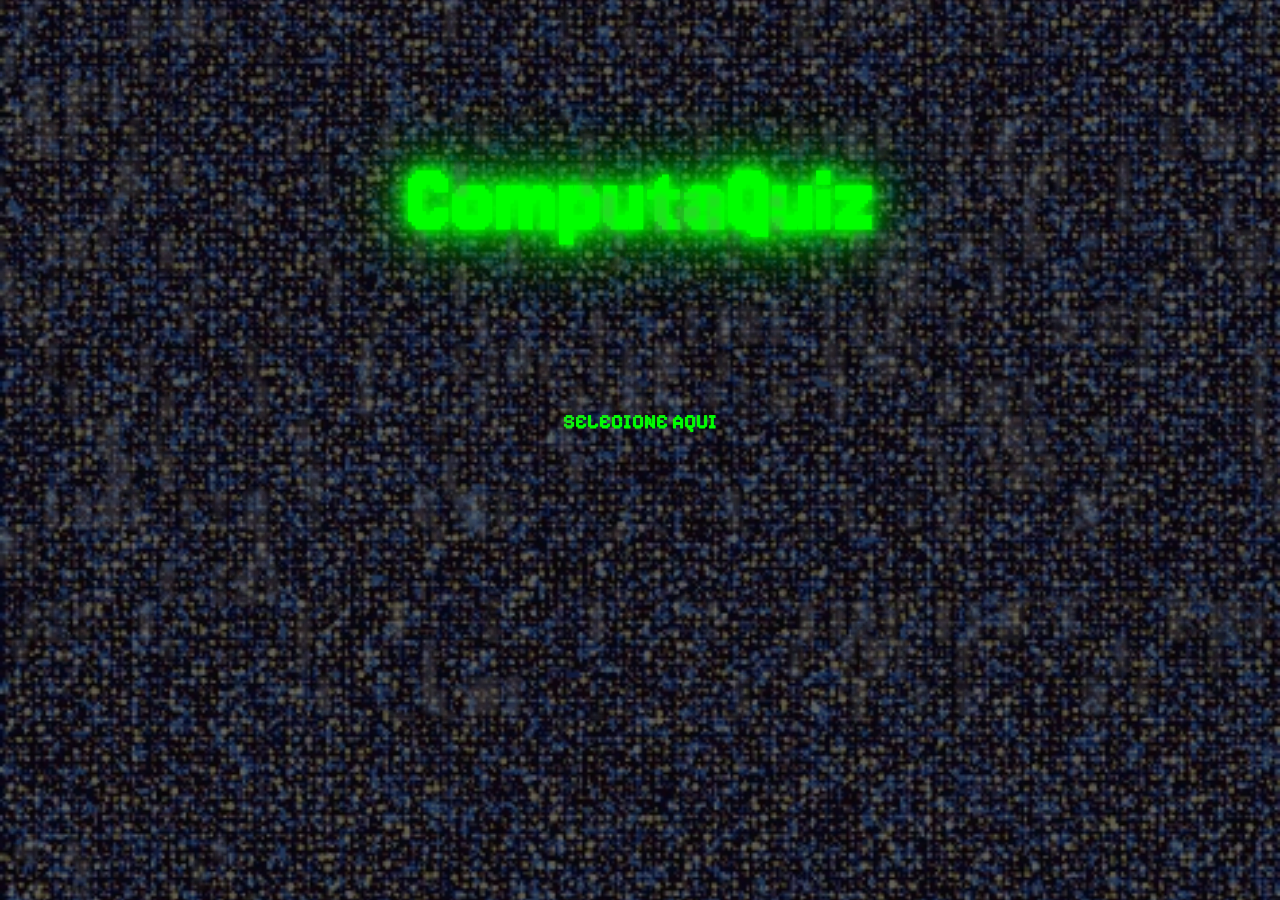
<file: index.html>
<!DOCTYPE html>
<html lang="en">
    <head>
        <meta charset='utf-8'>
        <meta http-equiv='X-UA-Compatible'>
        <meta name='viewport' content='width=device-width, initial-scale=1'>
        <link rel="preconnect" href="https://fonts.googleapis.com">
        <link rel="preconnect" href="https://fonts.gstatic.com" crossorigin>
        <link href="https://fonts.googleapis.com/css2?family=Pixelify+Sans:wght@400..700&display=swap" rel="stylesheet">
        <link rel="preconnect" href="https://fonts.googleapis.com">
        <link rel="preconnect" href="https://fonts.gstatic.com" crossorigin>
        <link href="https://fonts.googleapis.com/css2?family=Jersey+15&family=Workbench&display=swap" rel="stylesheet">
    
        <title>ComputaQuiz</title>
        <link rel="icon" href="./imagens/desktop.png" type="imagens/png">
    
        <link rel="stylesheet" type="text/css" media='screen' href="./css/index.css">
        <script src="./js/index.js" defer ></script>
    </head>
<body>
    <div class="textureBox"></div>
     <div class="container">
        <img src="imagens/balao1.png" class="balao1" id="imagem1">
        <img src="imagens/balao2.png" class="balao2" id="imagem2">
        <img src="imagens/balao5.png" class="balao3" id="imagem3">
        <img src="imagens/balao4.png" class="balao4" id="imagem4">
        <img src="imagens/balao5.png" class="balao5" id="imagem5">
    </div>
    <h1 tabindex="0">ComputaQuiz</h1>
    <h2 tabindex="0" id="h2"></h2>

</body>
</html>
</file>
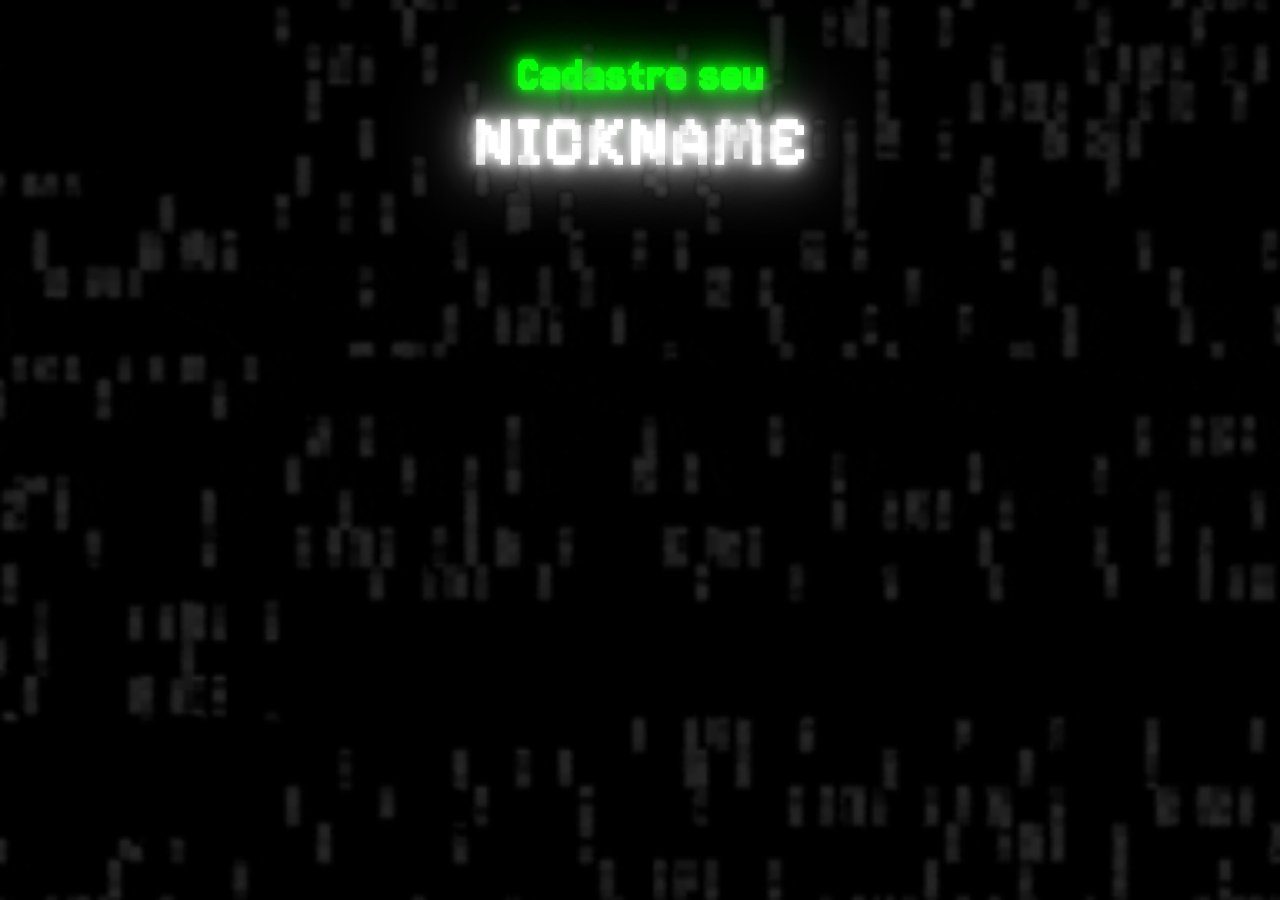
<file: cadastro.html>
<!DOCTYPE html>
<html lang="en">
    <head>
        <meta charset='utf-8'>
        <meta http-equiv='X-UA-Compatible'>
        <meta name='viewport' content='width=device-width, initial-scale=1'>
        <link rel="preconnect" href="https://fonts.googleapis.com">
        <link rel="preconnect" href="https://fonts.gstatic.com" crossorigin>
        <link href="https://fonts.googleapis.com/css2?family=Pixelify+Sans:wght@400..700&display=swap" rel="stylesheet">
        <link rel="preconnect" href="https://fonts.googleapis.com">
        <link rel="preconnect" href="https://fonts.gstatic.com" crossorigin>
        <link href="https://fonts.googleapis.com/css2?family=Jersey+15&family=Workbench&display=swap" rel="stylesheet">
    
        <title>ComputaQuiz</title>
        <link rel="icon" href="./imagens/desktop.png" type="imagens/png">
    
        <link rel="stylesheet" type="text/css" media='screen' href="./css/cadastro.css">
        <script src="./js/cadastro.js" defer ></script>
    </head>
<body>
    <div class="textureBox"></div>
    <h1 tabindex="0">Cadastre seu</h1>
    <h2 tabindex="0">NICKNAME</h2>
    <div class="boxNickname">ets</div>
    <form class="boxNickname" id="cadastroForm" action="./index.html" method="post">
      
    </form>



</body>
</html>
</file>
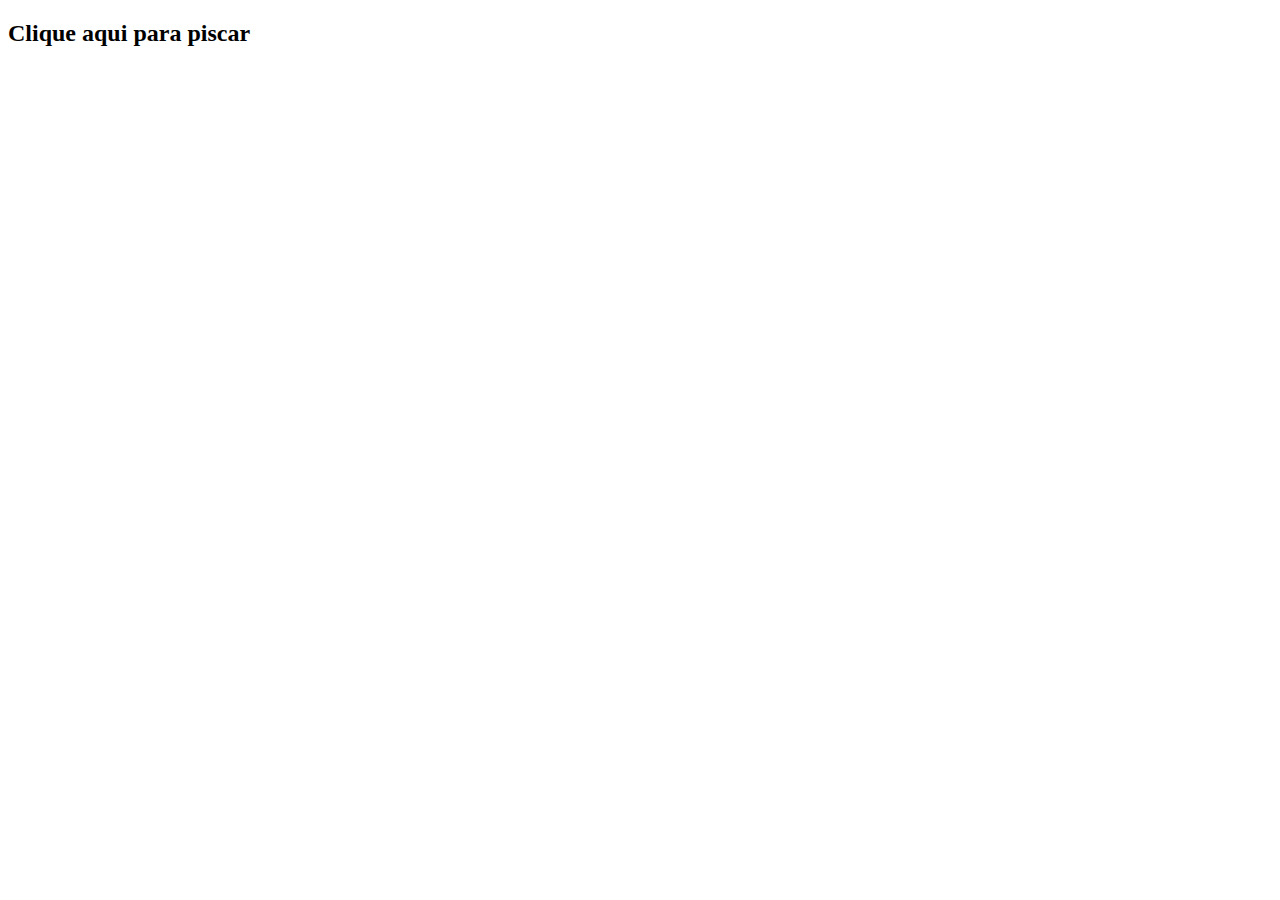
<file: test.html>
<!DOCTYPE html>
<html lang="pt-br">
<head>
  <meta charset="UTF-8">
  <title>Animação de Piscar</title>
  <style>
    h2 {
      cursor: pointer;
      transition: opacity 0.1s ease-in-out;
    }

    @keyframes piscar {
      0%, 100% { opacity: 1; }
      25% { opacity: 0; }
      50% { opacity: 1; }
      75% { opacity: 0; }
    }

    .animar {
      animation: piscar 0.5s ease-in-out 1;
    }
  </style>
</head>
<body>

  <h2 id="titulo">Clique aqui para piscar</h2>

  <script>
    const h2 = document.getElementById('titulo');

    h2.addEventListener('click', () => {
      h2.classList.add('animar');


      h2.addEventListener('animationend', () => {
        h2.classList.remove('animar');
      }, { once: true });
    });
  </script> 

</body>
</html>
</file>
<file: css/index.css>
body{
    margin: 0;
    padding: 0;
    overflow-x: hidden;
    background-color: black;
    background-image:linear-gradient(rgba(0, 0, 0, 0.6), rgba(0, 0, 0, 0.6)),url(../imagens/tela\ 2.gif);
    background-repeat: no-repeat;
    background-position: center;
    background-size: cover;
    background-attachment: fixed;

    display: flex;
    justify-content: flex-start;
    align-items: center;
    flex-direction: column;
    height: 100vh;
    width: 100%;
    pointer-events: none; 
    cursor: none;
    cursor: not-allowed; 
}

.textureBox{
    position: fixed;
    top: 0;
    left: 0;
    width: 100vw;
    height: 100vh;
    background-image: url('../imagens/tela1.gif');
    background-size: cover;
    background-position: center;
    mix-blend-mode: difference;
    opacity: 0.15;
    z-index: 9999;
    pointer-events: none;
    cursor: not-allowed; 
}

.container {
  position: relative;
  width: 100px; 
  height: 100px;
  margin-top: 50px;
  margin-bottom: 0px;
  margin-left: 90px;
}

.balao1 {
  position: absolute;
  top: 0;
  left: 0;
  width: 100%; 
  height: 100%;
  object-fit: cover;
  opacity: 0.0;
  cursor: none;
  transition: opacity 0.3s ease 0.2s, transform 0.3s ease 0.3s;
  transform: translateY(30px);
}

.balao2 {
  position: absolute;
  top: 0;
  left: 0;
  width: 100%; 
  height: 100%;
  object-fit: cover;
  opacity: 0.0;
  cursor: none;
  transition: opacity 0.3s ease 0.2s, transform 0.3s ease 0.3s;
  transform: translateY(30px);
}

.balao3 {
  position: absolute;
  top: 0;
  left: 0;
  width: 100%; 
  height: 100%;
  object-fit: cover;
  opacity: 0.0;
  cursor: none;
  transition: opacity 0.3s ease 0.2s, transform 0.3s ease 0.3s;
  transform: translateY(30px);
}

.balao4 {
  position: absolute;
  top: 0;
  left: 0;
  width: 100%; 
  height: 100%;
  object-fit: cover;
  opacity: 0.0;
  cursor: none;
  transition: opacity 0.3s ease 0.2s, transform 0.3s ease 0.3s;
  transform: translateY(30px);
  
}

.balao5 {
  position: absolute;
  top: 0;
  left: 0;
  width: 100%; 
  height: 100%;
  object-fit: cover;
  opacity: 0.0;
  cursor: none;
  transition: opacity 0.3s ease 0.2s, transform 0.3s ease 0.3s;
  transform: translateY(30px);
}


h1{
    color: rgb(0, 255, 0);
    font-family: "Jersey 15", sans-serif;
    font-weight: 700;
    font-size: 100px;
    margin-top: 0px;
    margin-bottom: 150px;
    padding: 0;
    pointer-events: none; 
    cursor: not-allowed; 
    user-select: none;
    outline: none;

    animation: flickerGlow 2.5s infinite;
    text-shadow:
        0 0 10px rgb(0, 255, 0),
        0 0 20px rgb(0, 255, 0),
        0 0 40px rgb(0, 255, 0),
        0 0 80px rgb(0, 255, 0);
    transition: opacity 0.2s;
}

h1:focus {
    animation-play-state: paused;
    opacity: 1;
    transform: scale(1.1);
    text-shadow:
        0 0 40px rgb(0, 255, 0),
        0 0 80px rgb(0, 255, 0),
        0 0 120px rgb(0, 255, 0);
    transition: transform 0.2s, opacity 0.2s;
    pointer-events: none;
    cursor: none;
}

h2 {

    animation-play-state: running;
    color: white;
    font-family: "Pixelify Sans", sans-serif;
    font-weight: 700;
    font-size: 20px;    
    margin: 10px;
    padding: 0;
    cursor: none;
    pointer-events: none;
    user-select: none;
    outline: none;
    text-shadow: 0 0 0px rgb(0, 255, 0);
    transition: opacity 0.1s ease-in-out;
        
}

h2::before {
    content: "SELECIONE AQUI";
    color: rgb(0, 255, 0);
    pointer-events: none;
    cursor: none;
    transition: opacity 0.1s ease-in-out;
    
}

h2:focus::before {
    content: "< PRESSIONE ENTER >";
    text-shadow: 0 0 10px rgb(0, 255, 0);
    pointer-events: none; 
    cursor: none;
    animation: scaleAnimation 2s infinite;
    transition: opacity 0.1s ease-in-out;

}

h2.animar::before {
  animation: piscar 0.5s ease-in-out 1;
  content: "< VAMBORA >";
}

.animar {
    animation: piscar 0.5s ease-in-out 1;
}

h2:focus {
    animation-play-state: paused;
    pointer-events: none; 
    cursor: none;
    animation: scaleAnimation 2s infinite;
    transition: opacity 0.1s ease-in-out;
    
}

@keyframes scaleAnimation {
    0%, 100% {
        transform: scale(1);
    }
    50% {
        transform: scale(1.3);
    }
}

@keyframes glow {
      from {
        text-shadow: 0 0 5px rgb(0, 255, 0);
      }
      to {
        text-shadow: 0 0 10px rgb(0, 255, 0), 0 0 20px rgb(0, 255, 0), 0 0 30px rgb(0, 255, 0);
      }
}

@keyframes flickerGlow {
    0% {
        opacity: 0.7;
        text-shadow: 0 0 10px rgb(0, 255, 0), 0 0 20px rgb(0, 255, 0);
    }
    10% {
        opacity: 1;
        text-shadow: 0 0 20px rgb(0, 255, 0), 0 0 40px rgb(0, 255, 0);
    }
    20% {
        opacity: 0.8;
        text-shadow: 0 0 10px rgb(0, 255, 0), 0 0 30px rgb(0, 255, 0);
    }
    25% {
        opacity: 0.5;
        text-shadow: 0 0 5px rgb(0, 255, 0);
    }
    30% {
        opacity: 1;
        text-shadow: 0 0 30px rgb(0, 255, 0), 0 0 60px rgb(0, 255, 0);
    }
    40% {
        opacity: 0.6;
        text-shadow: 0 0 10px rgb(0, 255, 0);
    }
    50% {
        opacity: 1;
        text-shadow: 0 0 40px rgb(0, 255, 0), 0 0 80px rgb(0, 255, 0);
    }
    60% {
        opacity: 0.2;
        text-shadow: 0 0 20px rgb(0, 255, 0), 0 0 40px rgb(0, 255, 0);
    }
    70% {
        opacity: 0.6;
        text-shadow: 0 0 10px rgb(0, 255, 0);
    }
    80% {
        opacity: 0.3;
        text-shadow: 0 0 30px rgb(0, 255, 0), 0 0 60px rgb(0, 255, 0);
    }
    90% {
        opacity: 0.7;
        text-shadow: 0 0 10px rgb(0, 255, 0), 0 0 20px rgb(0, 255, 0);
    }
    100% {
        opacity: 1;
        text-shadow: 0 0 40px rgb(0, 255, 0), 0 0 80px rgb(0, 255, 0);
    }
}

@keyframes piscar {
    0%, 100% { opacity: 1; }
    25% { opacity: 0; }
    50% { opacity: 1; }
    75% { opacity: 0; }
}
</file>
<file: css/cadastro.css>
body{
    margin: 0;
    padding: 0;
    overflow-x: hidden;
    background-color: rgb(0, 0, 0);
    /*background-image:linear-gradient(rgba(0, 0, 0, 0.6), rgba(0, 0, 0, 0.6)),url(../imagens/tela\ 2.gif);*/
    background-repeat: no-repeat;
    background-position: center;
    background-size: cover;
    background-attachment: fixed;

    display: flex;
    justify-content: flex-start;
    align-items: center;
    flex-direction: column;
    height: 100vh;
    width: 100%;
    pointer-events: none; 
    cursor: none;
    cursor: not-allowed; 
}

.textureBox{
    position: fixed;
    top: 0;
    left: 0;
    width: 100vw;
    height: 100vh;
    background-image: url('../imagens/tela1.gif');
    background-size: cover;
    background-position: center;
    mix-blend-mode: difference;
    opacity: 0.15;
    z-index: 9999;
    pointer-events: none;
    cursor: not-allowed; 
}

h1{
    color: rgb(0, 255, 0);
    font-family: "Jersey 15", sans-serif;
    font-weight: 700;
    font-size: 50px;
    margin-top: 50px;
    margin-bottom: 0px;
    padding: 0;
    pointer-events: none; 
    cursor: not-allowed; 
    user-select: none;
    outline: none;

    animation: flickerGlow 5.5s infinite;
    text-shadow:
        0 0 10px rgb(0, 255, 0),
        0 0 20px rgb(0, 255, 0),
        0 0 40px rgb(0, 255, 0),
        0 0 80px rgb(0, 255, 0);
    transition: opacity 0.1s;
}



h2 {

    animation-play-state: running;
    color: white;
    font-family: "Pixelify Sans", sans-serif;
    font-weight: 700;
    font-size: 70px;    
    margin-top: 0px;
    padding: 0;
    cursor: none;
    pointer-events: none;
    user-select: none;
    outline: none;
    
    animation: flickerGlow2 4.5s infinite;
    text-shadow:
        0 0 10px rgb(255, 255, 255),
        0 0 20px rgb(255, 255, 255),
        0 0 40px rgb(255, 255, 255),
        0 0 80px rgb(255, 255, 255);
    transition: opacity 0.2s;
    
}

.boxNickname{
    border-color: rgb(0, 255, 0);
    border-radius: 50px;
    width: 50%;
    height: 100%;
}



.animar {
    animation: piscar 0.5s ease-in-out 1;
}



@keyframes scaleAnimation {
    0%, 100% {
        transform: scale(1);
    }
    50% {
        transform: scale(1.3);
    }
}

@keyframes glow {
      from {
        text-shadow: 0 0 5px rgb(0, 255, 0);
      }
      to {
        text-shadow: 0 0 10px rgb(0, 255, 0), 0 0 20px rgb(0, 255, 0), 0 0 30px rgb(0, 255, 0);
      }
}

@keyframes flickerGlow {
    0% {
        opacity: 0.8;
        text-shadow: 0 0 10px rgb(0, 255, 0), 0 0 20px rgb(0, 255, 0);
    }
    10% {
        opacity: 1;
        text-shadow: 0 0 20px rgb(0, 255, 0), 0 0 40px rgb(0, 255, 0);
    }
    20% {
        opacity: 0.8;
        text-shadow: 0 0 10px rgb(0, 255, 0), 0 0 30px rgb(0, 255, 0);
    }
    25% {
        opacity: 0.9;
        text-shadow: 0 0 5px rgb(0, 255, 0);
    }
    30% {
        opacity: 1;
        text-shadow: 0 0 30px rgb(0, 255, 0), 0 0 60px rgb(0, 255, 0);
    }
    40% {
        opacity: 0.8;
        text-shadow: 0 0 10px rgb(0, 255, 0);
    }
    50% {
        opacity: 1;
        text-shadow: 0 0 40px rgb(0, 255, 0), 0 0 80px rgb(0, 255, 0);
    }
    60% {
        opacity: 0.9;
        text-shadow: 0 0 20px rgb(0, 255, 0), 0 0 40px rgb(0, 255, 0);
    }
    70% {
        opacity: 0.8;
        text-shadow: 0 0 10px rgb(0, 255, 0);
    }
    80% {
        opacity: 0.9;
        text-shadow: 0 0 30px rgb(0, 255, 0), 0 0 60px rgb(0, 255, 0);
    }
    90% {
        opacity: 0.8;
        text-shadow: 0 0 10px rgb(0, 255, 0), 0 0 20px rgb(0, 255, 0);
    }
    100% {
        opacity: 1;
        text-shadow: 0 0 40px rgb(0, 255, 0), 0 0 80px rgb(0, 255, 0);
    }
}

@keyframes flickerGlow2 {
    0% {
        opacity: 0.8;
        text-shadow: 0 0 10px rgb(255, 255, 255), 0 0 20px rgb(255, 255, 255);
    }
    10% {
        opacity: 1;
        text-shadow: 0 0 20px rgb(255, 255, 255), 0 0 40px rgb(255, 255, 255);
    }
    20% {
        opacity: 0.8;
        text-shadow: 0 0 10px rgb(255, 255, 255), 0 0 30px rgb(255, 255, 255);
    }
    25% {
        opacity: 0.9;
        text-shadow: 0 0 5px rgb(255, 255, 255);
    }
    30% {
        opacity: 1;
        text-shadow: 0 0 30px rgb(255, 255, 255), 0 0 60px rgb(255, 255, 255);
    }
    40% {
        opacity: 0.8;
        text-shadow: 0 0 10px rgb(255, 255, 255);
    }
    50% {
        opacity: 1;
        text-shadow: 0 0 40px rgb(255, 255, 255), 0 0 80px rgb(255, 255, 255);
    }
    60% {
        opacity: 0.9;
        text-shadow: 0 0 20px rgb(255, 255, 255), 0 0 40px rgb(252, 252, 252);
    }
    70% {
        opacity: 0.8;
        text-shadow: 0 0 10px rgb(242, 242, 242);
    }
    80% {
        opacity: 0.9;
        text-shadow: 0 0 30px rgb(255, 255, 255), 0 0 60px rgb(255, 255, 255);
    }
    90% {
        opacity: 0.8;
        text-shadow: 0 0 10px rgb(255, 255, 255), 0 0 20px rgb(255, 255, 255);
    }
    100% {
        opacity: 1;
        text-shadow: 0 0 40px rgb(255, 255, 255), 0 0 80px rgb(255, 255, 255);
    }
}

@keyframes piscar {
    0%, 100% { opacity: 1; }
    25% { opacity: 0; }
    50% { opacity: 1; }
    75% { opacity: 0; }
}
</file>
